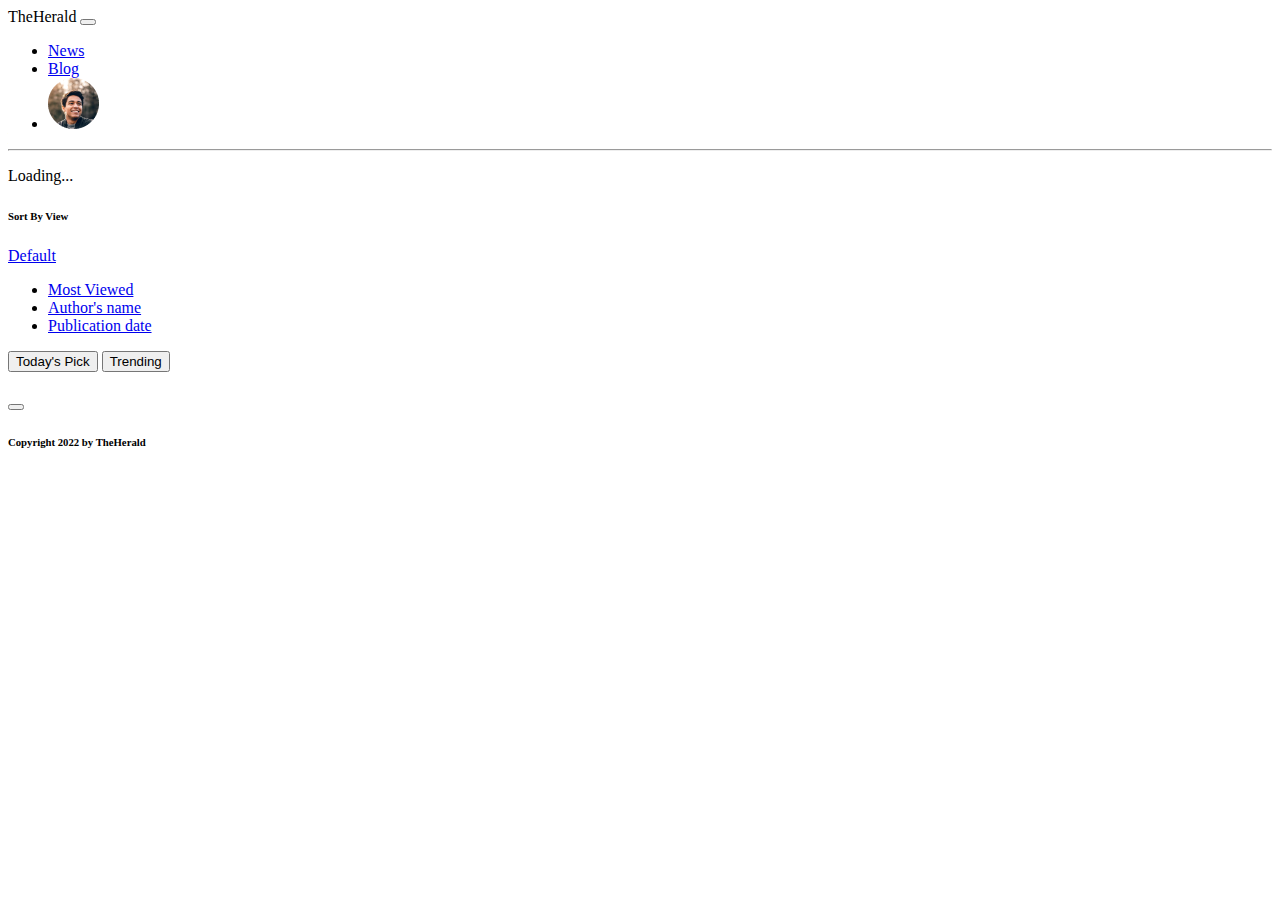
<file: index.html>
<!DOCTYPE html>
<html lang="en">

<head>
    <meta charset="UTF-8">
    <meta http-equiv="X-UA-Compatible" content="IE=edge">
    <meta name="viewport" content="width=device-width, initial-scale=1.0">

    <title>The Herald</title>

   
    <link href="https://cdn.jsdelivr.net/npm/bootstrap@5.2.0/dist/css/bootstrap.min.css" rel="stylesheet"
        integrity="sha384-gH2yIJqKdNHPEq0n4Mqa/HGKIhSkIHeL5AyhkYV8i59U5AR6csBvApHHNl/vI1Bx" crossorigin="anonymous">

    <link rel="stylesheet" href="style.css">

    <link rel="stylesheet" href="https://cdnjs.cloudflare.com/ajax/libs/font-awesome/6.2.0/css/all.min.css"
        integrity="sha512-xh6O/CkQoPOWDdYTDqeRdPCVd1SpvCA9XXcUnZS2FmJNp1coAFzvtCN9BmamE+4aHK8yyUHUSCcJHgXloTyT2A=="
        crossorigin="anonymous" referrerpolicy="no-referrer" />
</head>

<body class="bg-light">
    <header>
        <!-- nav start -->
        <section id="navigation">
            <nav class="navbar navbar-expand-sm p-0 ">
                <div class="container p-3">
                    <a class="navbar-brand fw-bold fs-2">
                        The<span class="text-danger">Herald</span>
                    </a>

                    <button class="navbar-toggler" type="button" data-bs-toggle="collapse" data-bs-target="#navbarNav">
                        <span class="navbar-toggler-icon"></span>
                    </button>

                    <div class="collapse navbar-collapse" id="navbarNav">
                        <ul class="navbar-nav ms-auto" class="index-nav">
                            <li class="nav-item">
                                <a class="nav-link fw-bold fs-5 text-danger" href="#" id="news"
                                   >News</a>
                            </li>
                            <li class="nav-item">
                                <a class="nav-link fw-bold fs-5" href="blog.html" >Blog</a>
                            </li>
                            <li class="nav-item">
                                <a class="nav-link" href="#" class="p-0">
                                    <img src="images/profile.png" class="img-fluid">
                                </a>
                            </li>

                        </ul>
                    </div>
                </div>
            </nav>
        </section>
        <!-- Nav end -->

        <!-- Category part start -->
        <section id="nav-cateogory ">
            <hr>
            <div class="container fw-bold fs-6">
                <div class="row gx-0 py-3 ">
                    <div class="category  ">
                        <ul class="navbar-nav d-flex justify-content-center flex-lg-row flex-md-column flex-sm-column flex-column "
                            id="categories-ul">


                        </ul>

                    </div>
                </div>
            </div>
        </section>
        <!-- Category end -->
    </header>

    <main>
        <section id="loader" class="d-none">
            <div class="d-flex justify-content-center">
                <div class="spinner-border text-danger" role="status">
                    <span class="visually-hidden">Loading...</span>
                </div>
               
            </div>
        </section>

        <section class="container d-flex justify-content-evenly align-items-center my-4  p-3 row">
            <div class="col-md-6 col-sm-12 d-flex align-items-center justify-content-center">
                <h6 class="fw-bold">Sort By View</h6>
                <div class="bg-light px-3 py-1 rounded">
                    <div class="dropdown">
                        <a class="btn btn-success dropdown-toggle" href="#" role="button" data-bs-toggle="dropdown"
                            aria-expanded="false">
                            Default
                        </a>

                        <ul class="dropdown-menu">
                            <li><a class="dropdown-item" href="#">Most Viewed</a></li>
                            <li><a class="dropdown-item" href="#">Author's name</a></li>
                            <li><a class="dropdown-item" href="#">Publication date</a></li>
                           
                        </ul>
                    </div>
                </div>
            </div>
            <div class="d-flex col-md-6 col-sm-12 justify-content-center align-items-center">
                <button class="btn btn-success me-2">Today's Pick</button>
                <button class="btn btn-outline-success ms-2">Trending</button>
            </div>
        </section>

        <section id="category-count">
            <div class="container py-3">
                <div class="row bg-white p-3">
                    <h4 class="mb-0 text-center"><span id="card">

                        </span> </h4>
                </div>
            </div>
        </section>

        <section id="show-card-container">
            <div class="container">
                <div class="row row-cols-1 gy-5" id="parent-row">
                    <div class="col  order shadow g-3" id="parent-colums">

                    </div>
                </div>
            </div>
        </section>
        <section id="modal">
            <!-- Modal part -->
            <div class="modal fade" id="exampleModal" tabindex="-1" aria-labelledby="exampleModalLabel"
                aria-hidden="true">
                <div class="modal-dialog">
                    <div class="modal-content">
                        <div class="modal-header">

                            <button type="button" class="btn-close" data-bs-dismiss="modal" aria-label="Close"></button>
                        </div>
                        <div class="modal-body" id="modal-body">
                            <div class="card">

                            </div>
                        </div>

                    </div>
                </div>
            </div>
        </section>
    </main>

    <footer>

        <section>
            <div class="container-fluid">
                <div class="row p-5 text-center my-4">
                    <h6>Copyright 2022 by The<span class="text-danger">Herald</span>
                    </h6>
                </div>
            </div>
        </section>
    </footer>


    <!-- JavaScript Bundle with Popper -->
    <script src="https://cdn.jsdelivr.net/npm/bootstrap@5.2.0/dist/js/bootstrap.bundle.min.js"
        integrity="sha384-A3rJD856KowSb7dwlZdYEkO39Gagi7vIsF0jrRAoQmDKKtQBHUuLZ9AsSv4jD4Xa"
        crossorigin="anonymous"></script>

    <script src="categories.js"></script>
</body>

</html>
</file>
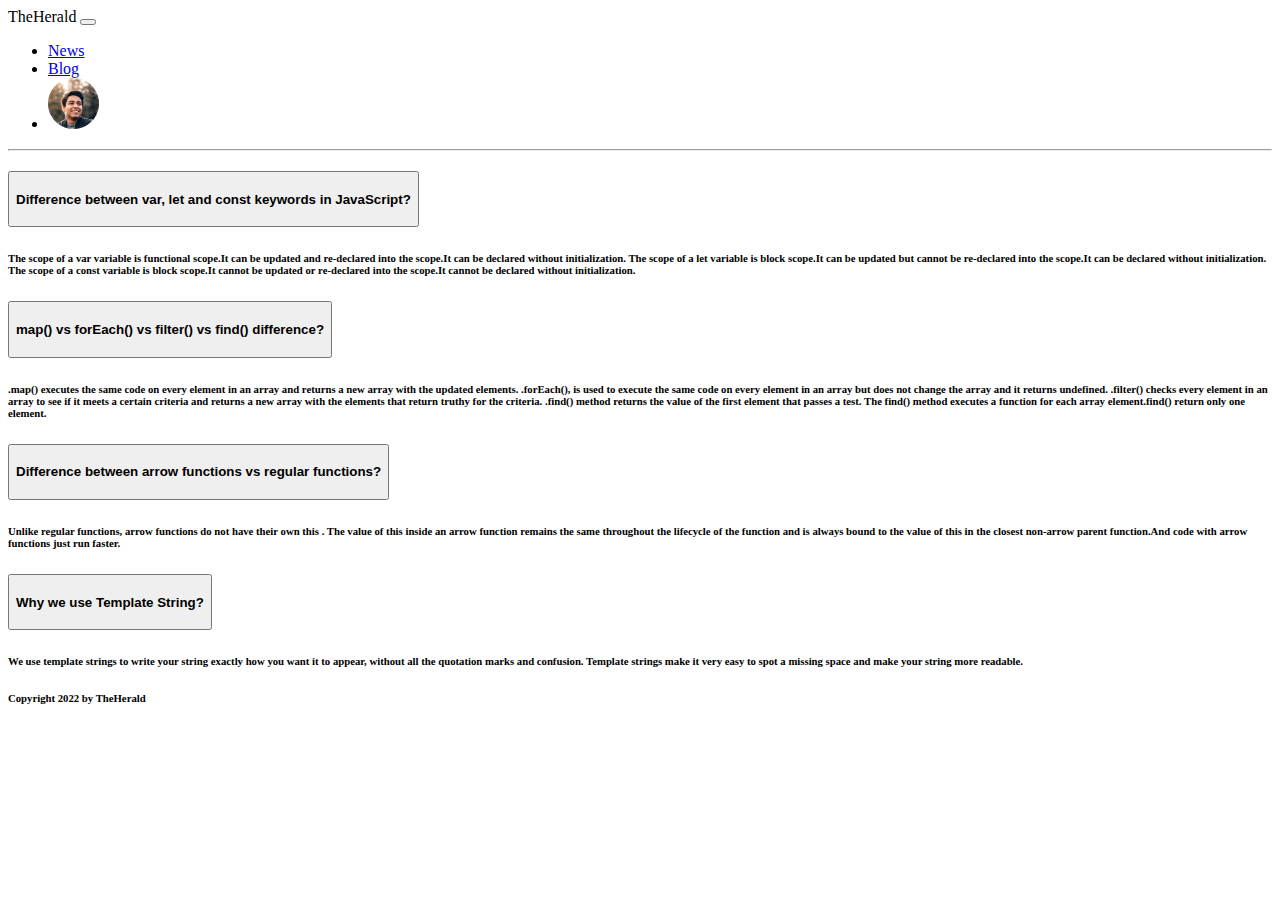
<file: blog.html>
<!DOCTYPE html>
<html lang="en">

<head>
    <meta charset="UTF-8">
    <meta http-equiv="X-UA-Compatible" content="IE=edge">
    <meta name="viewport" content="width=device-width, initial-scale=1.0">

    <title>The Herald</title>

 
    <link href="https://cdn.jsdelivr.net/npm/bootstrap@5.2.0/dist/css/bootstrap.min.css" rel="stylesheet"
        integrity="sha384-gH2yIJqKdNHPEq0n4Mqa/HGKIhSkIHeL5AyhkYV8i59U5AR6csBvApHHNl/vI1Bx" crossorigin="anonymous">

    <link rel="stylesheet" href="style.css">

    <link rel="stylesheet" href="https://cdnjs.cloudflare.com/ajax/libs/font-awesome/6.2.0/css/all.min.css"
        integrity="sha512-xh6O/CkQoPOWDdYTDqeRdPCVd1SpvCA9XXcUnZS2FmJNp1coAFzvtCN9BmamE+4aHK8yyUHUSCcJHgXloTyT2A=="
        crossorigin="anonymous" referrerpolicy="no-referrer" />
</head>

<body class="bg-light">
    <header>

        <!-- Nav start -->
        <section id="navigation">
            <nav class="navbar navbar-expand-sm p-0 ">
                <div class="container bg-light p-3">
                    <a class="navbar-brand fs-2 fw-bold">
                        The<span class="text-danger ">Herald</span>
                    </a>

                    <button class="navbar-toggler" type="button" data-bs-toggle="collapse" data-bs-target="#id1">
                        <span class="navbar-toggler-icon"></span>
                    </button>

                    <div class="collapse navbar-collapse" id="id1">
                        <ul class="navbar-nav ms-auto">
                            <li class="nav-item">
                                <a class="nav-link fw-bold text-danger fs-5" href="index.html" >News</a>
                            </li>
                            <li class="nav-item">
                                <a class="nav-link fw-bold fs-5" href="blog.html"
                                   >Blog</a>
                            </li>
                            <li class="nav-item">
                                <a class="nav-link " href="#" class="p-0">
                                    <img src="images/profile.png" class="img-fluid">
                                </a>
                            </li>

                        </ul>
                    </div>
                </div>
            </nav>
        </section>
        <!-- Nav end -->
    </header>

    <main>
        <hr>
        <div class="container">
            <div class="row">
                <div class="col">
                    <div class="accordion" id="accordionExample">
                        <div class="accordion-item">
                            <h2 class="accordion-header" id="headingOne">
                                <button class="accordion-button" type="button" data-bs-toggle="collapse"
                                    data-bs-target="#collapseOne" aria-expanded="true" aria-controls="collapseOne">
                                    <h4> Difference between var, let and const keywords in JavaScript?</h4>
                                </button>
                            </h2>
                            <div id="collapseOne" class="accordion-collapse collapse show" aria-labelledby="headingOne"
                                data-bs-parent="#accordionExample">
                                <div class="accordion-body">
                                    <h6>
                                    The scope of a var variable is functional scope.It can be updated and re-declared into the scope.It can be declared without initialization.
                                    The scope of a let variable is block scope.It can be updated but cannot be re-declared into the scope.It can be declared without initialization.
                                    The scope of a const variable is block scope.It cannot be updated or re-declared into the scope.It cannot be declared without initialization.
                                    </h6>
                                </div>
                            </div>
                        </div>
                        <div class="accordion-item">
                            <h2 class="accordion-header" id="headingTwo">
                                <button class="accordion-button collapsed" type="button" data-bs-toggle="collapse"
                                    data-bs-target="#collapseTwo" aria-expanded="false" aria-controls="collapseTwo">
                                    <h4>map() vs forEach() vs filter() vs find() difference?</h4>
                                </button>
                            </h2>
                            <div id="collapseTwo" class="accordion-collapse collapse" aria-labelledby="headingTwo"
                                data-bs-parent="#accordionExample">
                                <div class="accordion-body">
                                    <h6>
                                    .map() executes the same code on every element in an array and returns a new array with the updated elements.

                                    .forEach(), is used to execute the same code on every element in an array but does not change the array and it returns
                                    undefined.

                                    .filter() checks every element in an array to see if it meets a certain criteria and returns a new array with the
                                    elements that return truthy for the criteria.

                                    .find() method returns the value of the first element that passes a test. The find() method executes a function for
                                    each array element.find() return only one element.
                                    </h6>
                                   
                                   
                                   
                                </div>
                            </div>
                        </div>
                        <div class="accordion-item">
                            <h2 class="accordion-header" id="headingThree">
                                <button class="accordion-button collapsed" type="button" data-bs-toggle="collapse"
                                    data-bs-target="#collapseThree" aria-expanded="false" aria-controls="collapseThree">
                                    <h4>Difference between arrow functions vs regular functions?</h4>
                                </button>
                            </h2>
                            <div id="collapseThree" class="accordion-collapse collapse" aria-labelledby="headingThree"
                                data-bs-parent="#accordionExample">
                                <div class="accordion-body">
                                    <h6>Unlike regular functions, arrow functions do not have their own this . The value of this inside an arrow function
                                    remains the same throughout the lifecycle of the function and is always bound to the value of this in the closest
                                    non-arrow parent function.And code with arrow functions just run faster.</h6>
                                </div>
                            </div>
                        </div>
                        <!-- col 4 -->
                        <div class="accordion-item">
                            <h2 class="accordion-header" id="headingFour">
                                <button class="accordion-button collapsed" type="button" data-bs-toggle="collapse"
                                    data-bs-target="#collapseFour" aria-expanded="false" aria-controls="collapseFour">
                                    <h4>Why we use Template String?</h4>
                                </button>
                            </h2>
                            <div id="collapseFour" class="accordion-collapse collapse" aria-labelledby="headingFour"
                                data-bs-parent="#accordionExample">
                                <div class="accordion-body">
                                    <h6>
                                        We use template strings to write your string exactly how you want it to appear, without all the quotation marks and
                                        confusion. Template strings make it very easy to spot a missing space and make your string more readable.
                                    </h6>
                                </div>
                            </div>
                        </div>
                        <!-- col 4 -->
                    </div>
                </div>
            </div>
        </div>
    </main>


    <footer>

        <section>
            <div class="container-fluid">
                <div class="row p-5 text-center my-3">
                    <h6>Copyright 2022  by The<span class="text-danger">Herald</span>
                    </h6>
                </div>
            </div>
        </section>
    </footer>

    <!-- JavaScript Bundle with Popper -->
    <script src="https://cdn.jsdelivr.net/npm/bootstrap@5.2.0/dist/js/bootstrap.bundle.min.js"
        integrity="sha384-A3rJD856KowSb7dwlZdYEkO39Gagi7vIsF0jrRAoQmDKKtQBHUuLZ9AsSv4jD4Xa"
        crossorigin="anonymous"></script>

    <script src="categories.js"></script>
</body>

</html>
</file>
<file: style.css>
/* .container{
    background-color: whitesmoke;
} */
/* .container {
    background-color: aliceblue;

} */
.category ul li a:focus {

    border-radius: 10px;
  
    background-color: mediumaquamarine;
}


#author-images {
    width: 35px;
    height: 35px;
}

.fa-eye{
    color: green;
}
.fa-star{
    color: gold;
}
.fa-star-half-stroke{
    color: gold;
}

/* .fa-arrow-right{
    color:green;
} */
@media (max-width: 575.98px) {
    .card-images {
        width: 100% !important;

    }

    

    #card-footer-row {
        flex-direction: column;
        justify-content: center;
    }

    .col-3s {
        width: 100%;
    }

        .dynamic-card-img {
            display: flex;
            justify-content: center;
        }

    .cols-inline {
        display: inline;
    }

}
</file>
